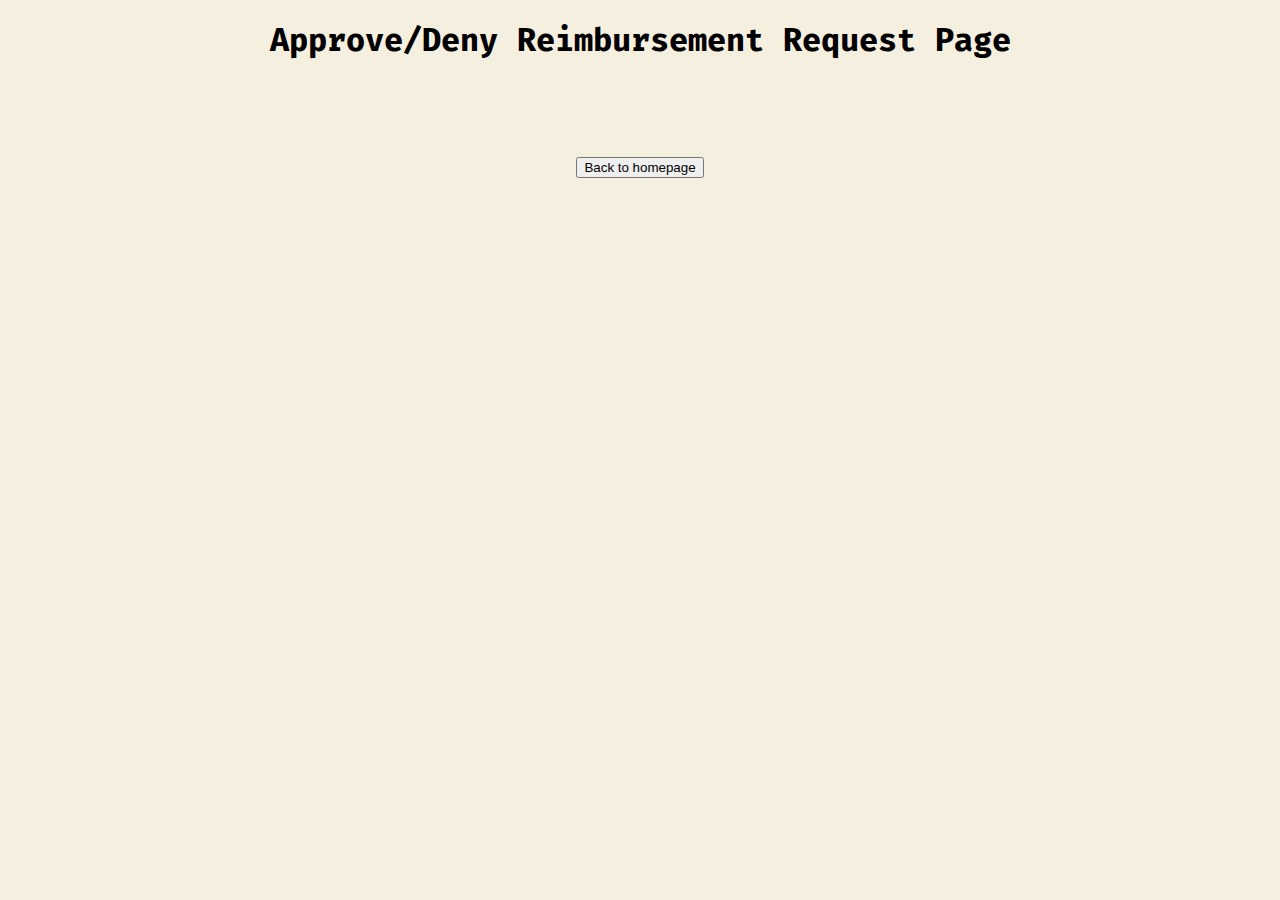
<file: src/main/webapp/approvedenypage.html>
<!doctype html>
<html lang="en">
<head>
    <meta charset="UTF-8">
    <meta name="viewport"
          content="width=device-width, user-scalable=no, initial-scale=1.0, maximum-scale=1.0, minimum-scale=1.0">
    <meta http-equiv="X-UA-Compatible" content="ie=edge">
    <link rel="stylesheet" type="text/css" href="css/style.css">
    <title>Employee Home Page</title>
    <style>
        @import url('https://fonts.googleapis.com/css2?family=Fira+Mono:wght@400&display=swap');
        body {
        font-family: 'Fira Mono', monospace;
        }
    </style>
</head>
<body>
  <h1 class="center">Approve/Deny Reimbursement Request Page</h1>
  <br><br>
  <br><br>
  <form action="backtohomepage" method="get" class="center">
      <input type="submit" value="Back to homepage">
  </form>
</body>
</html>
</file>
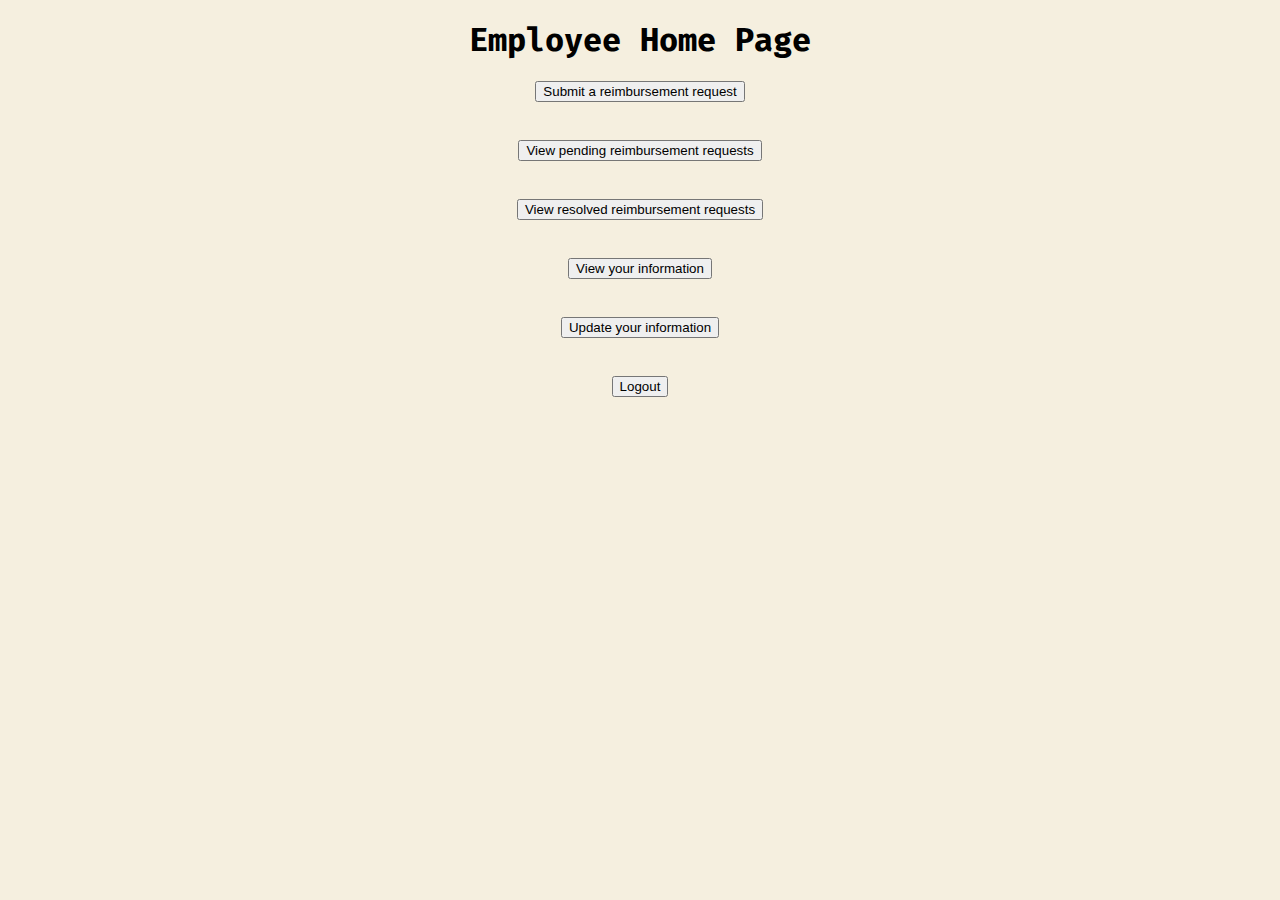
<file: src/main/webapp/ehomepage.html>
<!doctype html>
<html lang="en">
<head>
    <meta charset="UTF-8">
    <meta name="viewport"
          content="width=device-width, user-scalable=no, initial-scale=1.0, maximum-scale=1.0, minimum-scale=1.0">
    <meta http-equiv="X-UA-Compatible" content="ie=edge">
    <link rel="stylesheet" type="text/css" href="css/style.css">
    <title>Employee Home Page</title>
    <style>
        @import url('https://fonts.googleapis.com/css2?family=Fira+Mono:wght@400&display=swap');
        body {
        font-family: 'Fira Mono', monospace;
        }
    </style>
</head>
<body>
  <h1 class="center">Employee Home Page</h1>
  <form action="submitrequest" method="get" class="center">
    <input type="button" value="Submit a reimbursement request" class="center">
  </form>
  <br><br>
  <form action="viewpending" method="get" class="center">
    <input type="button" value="View pending reimbursement requests" class="center">
  </form>
  <br><br>
  <form action="viewresolved" method="get" class="center">
    <input type="button" value="View resolved reimbursement requests" class="center">
  </form>
  <br><br>
  <form action="viewinfo" method="get" class="center">
    <input type="button" value="View your information" class="center">
  </form>
  <br><br>
  <form action="updateinfo" method="get" class="center">
    <input type="button" value="Update your information" class="center">
  </form>
  <br><br>
  <form action="logout" method="get" class="center">
      <input type="submit" value="Logout">
  </form>
</body>
</html>
</file>
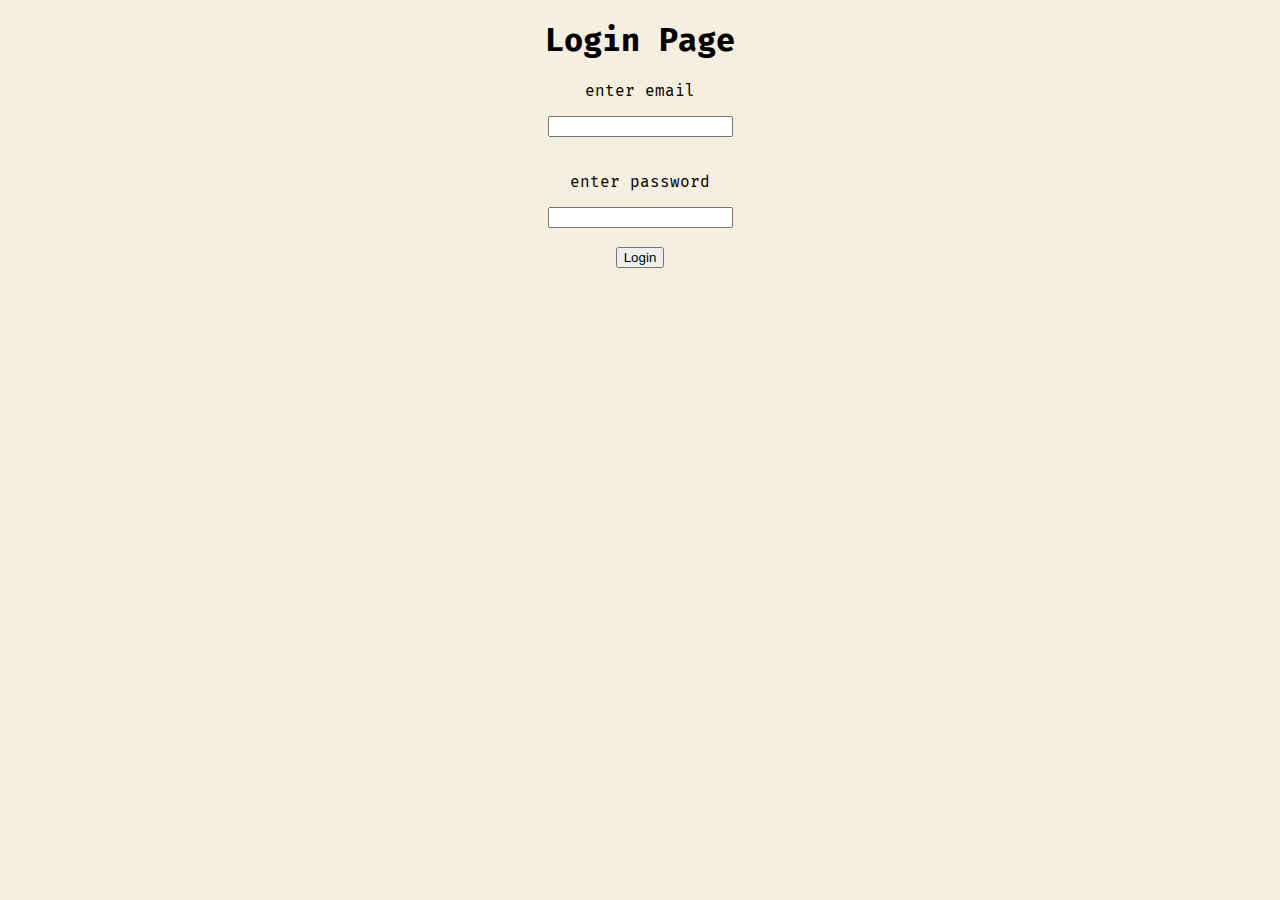
<file: src/main/webapp/loginpage.html>
<!doctype html>
<html lang="en">
<head>
    <meta charset="UTF-8">
    <meta name="viewport"
          content="width=device-width, user-scalable=no, initial-scale=1.0, maximum-scale=1.0, minimum-scale=1.0">
    <meta http-equiv="X-UA-Compatible" content="ie=edge">
    <link rel="stylesheet" type="text/css" href="css/style.css">
    <title>Login Page</title>
    <style>
        @import url('https://fonts.googleapis.com/css2?family=Fira+Mono:wght@400&display=swap');
        body {
        font-family: 'Fira Mono', monospace;
        }
    </style>
</head>
<body class="center">
<h1 class="center">Login Page</h1>
<form action="login" method="post" class="center">
    <p>enter email</p>
    <input type="email" name="email">
    <br><br>
    <p>enter password</p>
    <input type="password" name="password">
    <br><br>
    <input type="submit" value="Login">
</form>
</body>
</html>
</file>
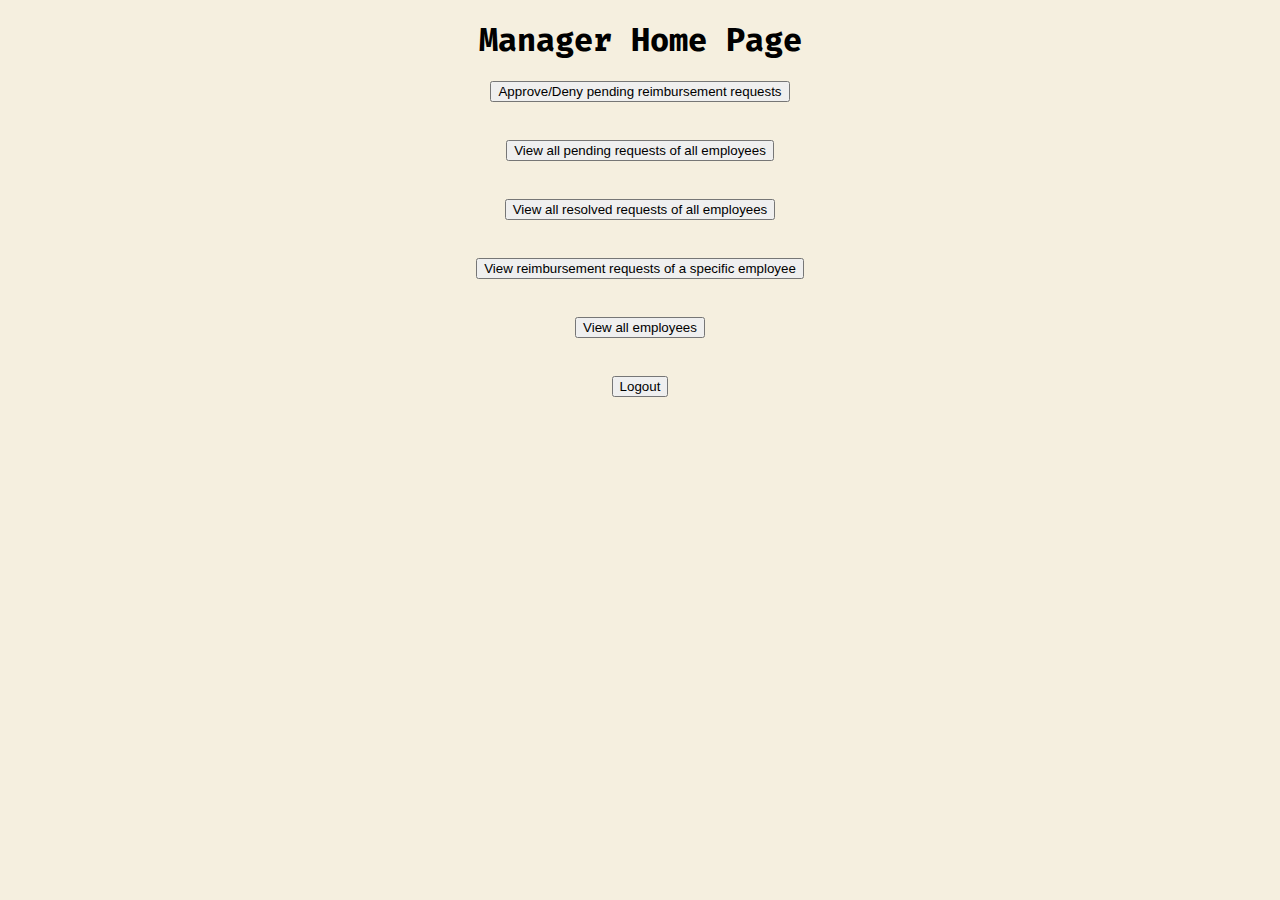
<file: src/main/webapp/mhomepage.html>
<!doctype html>
<html lang="en">
<head>
    <meta charset="UTF-8">
    <meta name="viewport"
          content="width=device-width, user-scalable=no, initial-scale=1.0, maximum-scale=1.0, minimum-scale=1.0">
    <meta http-equiv="X-UA-Compatible" content="ie=edge">
    <link rel="stylesheet" type="text/css" href="css/style.css">
    <title>Manager Home Page</title>
    <style>
        @import url('https://fonts.googleapis.com/css2?family=Fira+Mono:wght@400&display=swap');
        body {
        font-family: 'Fira Mono', monospace;
        }
    </style>
</head>
<body>
    <h1 class="center">Manager Home Page</h1>
    <form action="approvedeny" method="get" class="center">
        <input type="button" value="Approve/Deny pending reimbursement requests">
    </form>
    <br><br>
    <form action="viewallpending" method="get" class="center">
        <input type="button" value="View all pending requests of all employees">
    </form>
    <br><br>
    <form action="viewallresolved" method="get" class="center">
        <input type="button" value="View all resolved requests of all employees">
    </form>
    <br><br>
    <form action="viewspecific" method="get" class="center">
        <input type="button" value="View reimbursement requests of a specific employee">
    </form>
    <br><br>
    <form action="viewemployees" method="get" class="center">
        <input type="button" value="View all employees">
    </form>
    <br><br>
    <form action="logout" method="get" class="center">
        <input type="submit" value="Logout">
    </form>
    </body>
</html>
</file>
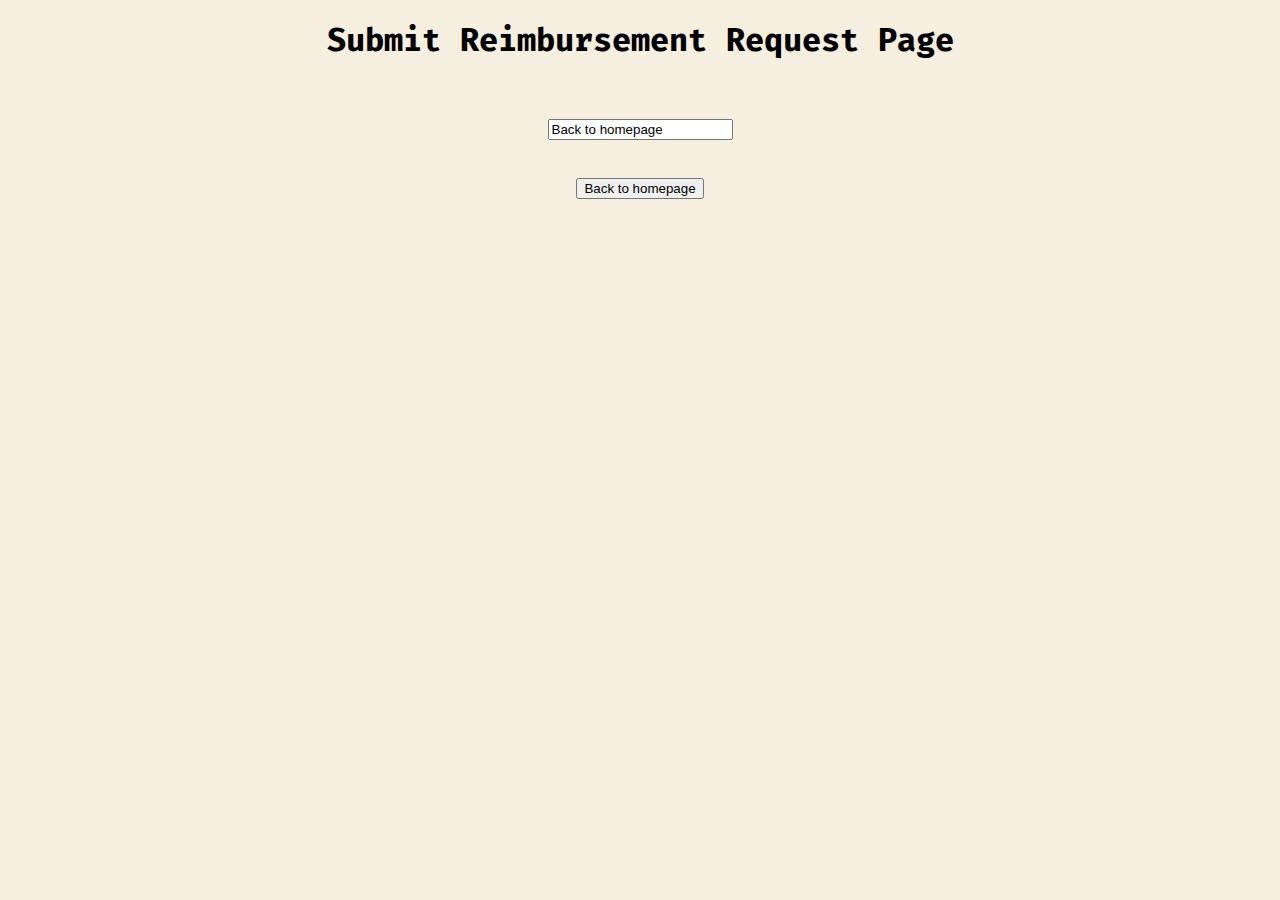
<file: src/main/webapp/submitrequestpage.html>
<!doctype html>
<html lang="en">
<head>
    <meta charset="UTF-8">
    <meta name="viewport"
          content="width=device-width, user-scalable=no, initial-scale=1.0, maximum-scale=1.0, minimum-scale=1.0">
    <meta http-equiv="X-UA-Compatible" content="ie=edge">
    <link rel="stylesheet" type="text/css" href="css/style.css">
    <title>Employee Home Page</title>
    <style>
        @import url('https://fonts.googleapis.com/css2?family=Fira+Mono:wght@400&display=swap');
        body {
        font-family: 'Fira Mono', monospace;
        }
    </style>
</head>
<body>
  <h1 class="center">Submit Reimbursement Request Page</h1>
  <br><br>
  <form action="submitreimbursementrequest" method="get" class="center">
      <input type="text" value="Back to homepage">
  </form>
  <br><br>
  <form action="backtohomepage" method="get" class="center">
      <input type="submit" value="Back to homepage">
  </form>
</body>
</html>
</file>
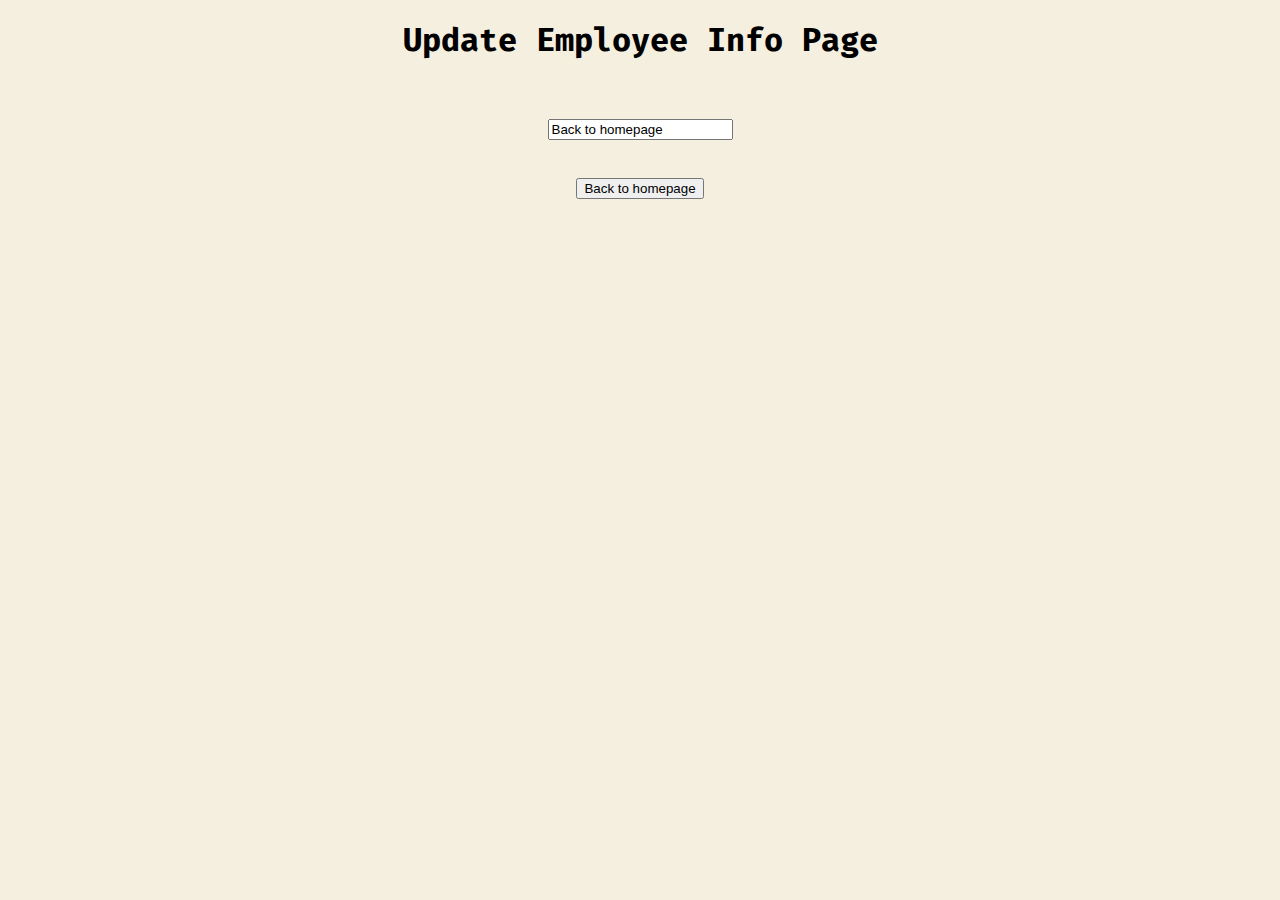
<file: src/main/webapp/updateinfopage.html>
<!doctype html>
<html lang="en">
<head>
    <meta charset="UTF-8">
    <meta name="viewport"
          content="width=device-width, user-scalable=no, initial-scale=1.0, maximum-scale=1.0, minimum-scale=1.0">
    <meta http-equiv="X-UA-Compatible" content="ie=edge">
    <link rel="stylesheet" type="text/css" href="css/style.css">
    <title>Employee Home Page</title>
    <style>
        @import url('https://fonts.googleapis.com/css2?family=Fira+Mono:wght@400&display=swap');
        body {
        font-family: 'Fira Mono', monospace;
        }
    </style>
</head>
<body>
  <h1 class="center">Update Employee Info Page</h1>
  <br><br>
  <form action="updateinfo" method="get" class="center">
      <input type="text" value="Back to homepage">
  </form>
  <br><br>
  <form action="backtohomepage" method="get" class="center">
      <input type="submit" value="Back to homepage">
  </form>
</body>
</html>
</file>
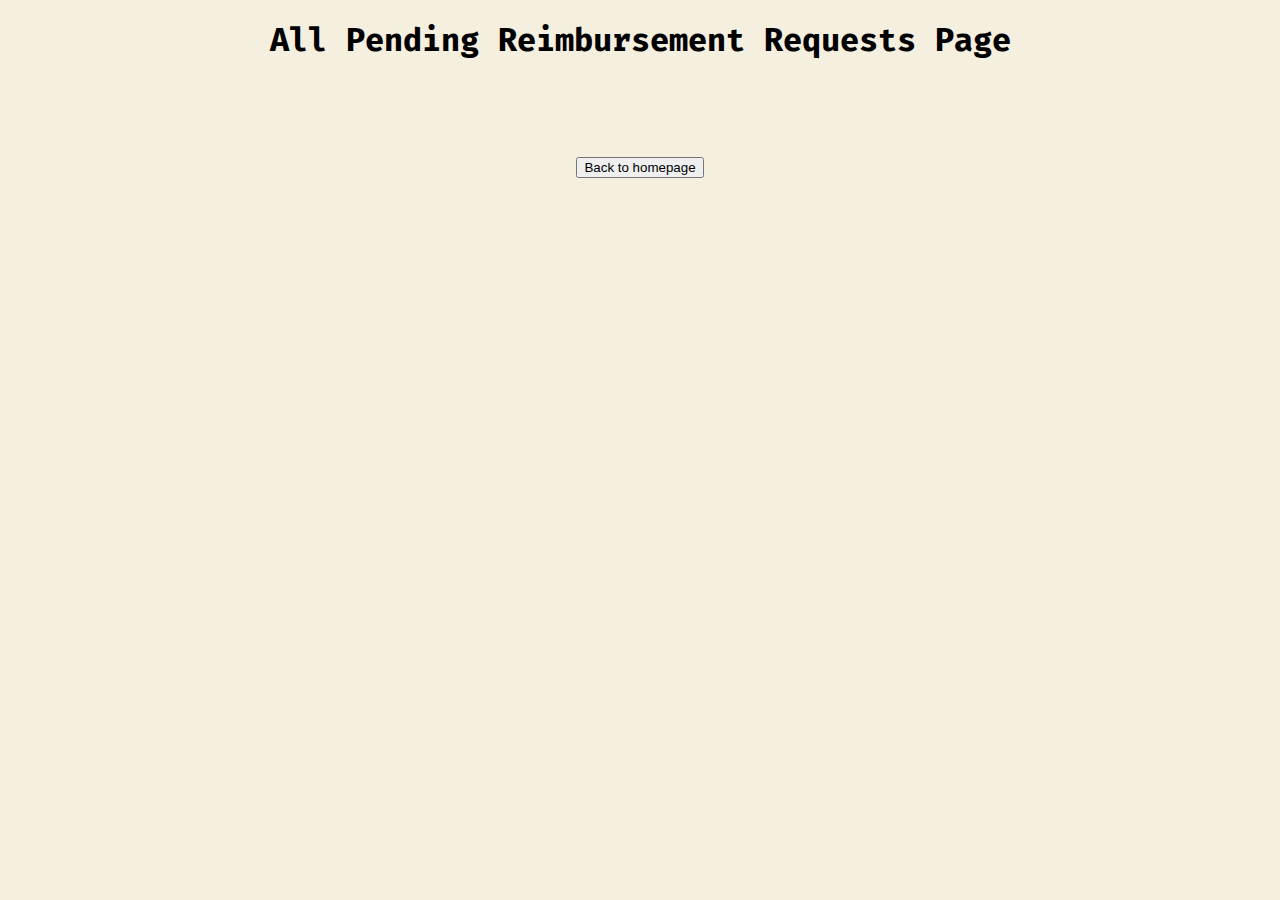
<file: src/main/webapp/viewallpendingpage.html>
<!doctype html>
<html lang="en">
<head>
    <meta charset="UTF-8">
    <meta name="viewport"
          content="width=device-width, user-scalable=no, initial-scale=1.0, maximum-scale=1.0, minimum-scale=1.0">
    <meta http-equiv="X-UA-Compatible" content="ie=edge">
    <link rel="stylesheet" type="text/css" href="css/style.css">
    <title>Employee Home Page</title>
    <style>
        @import url('https://fonts.googleapis.com/css2?family=Fira+Mono:wght@400&display=swap');
        body {
        font-family: 'Fira Mono', monospace;
        }
    </style>
</head>
<body>
  <h1 class="center">All Pending Reimbursement Requests Page</h1>
  <br><br>
  <br><br>
  <form action="backtohomepage" method="get" class="center">
      <input type="submit" value="Back to homepage">
  </form>
</body>
</html>
</file>
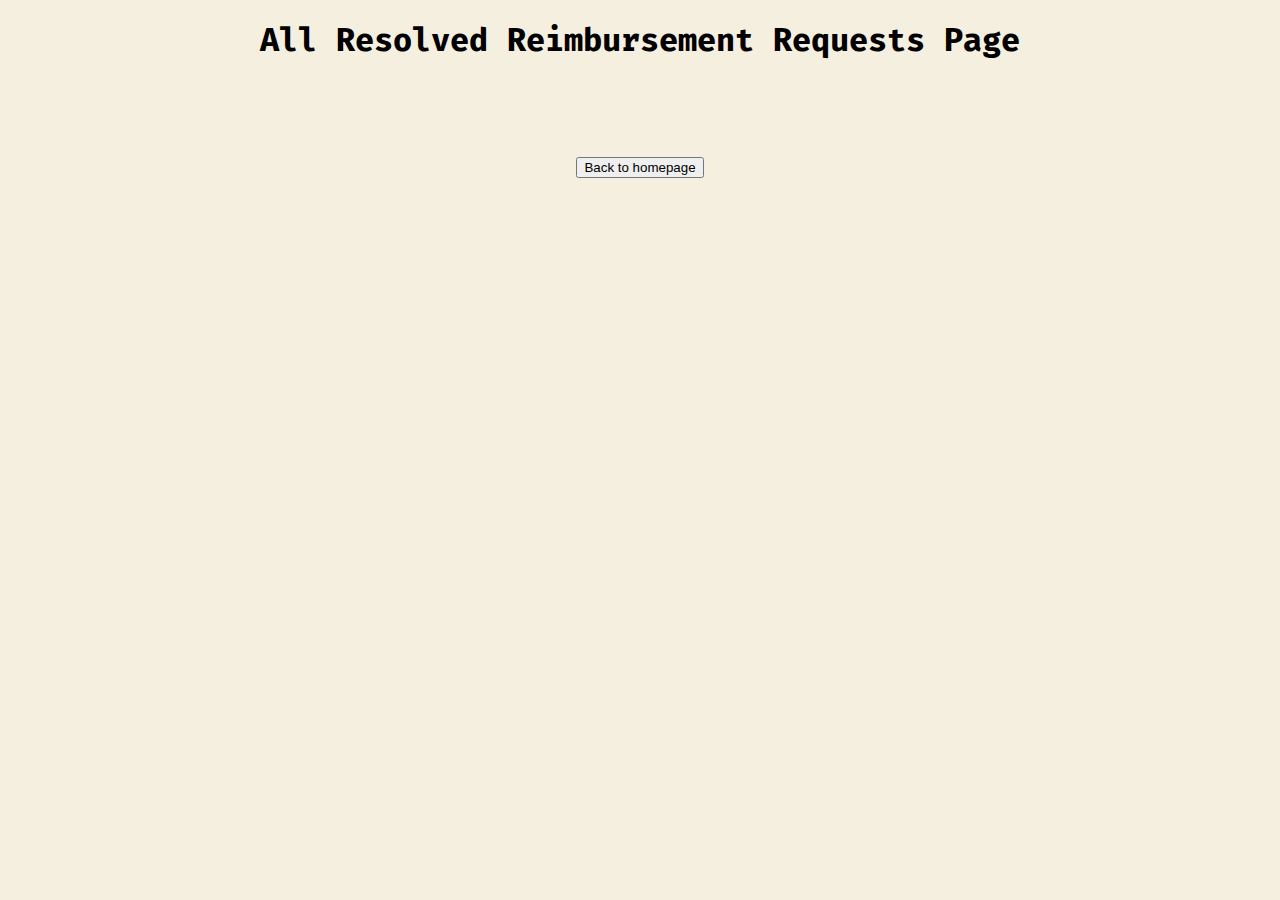
<file: src/main/webapp/viewallresolvedpage.html>
<!doctype html>
<html lang="en">
<head>
    <meta charset="UTF-8">
    <meta name="viewport"
          content="width=device-width, user-scalable=no, initial-scale=1.0, maximum-scale=1.0, minimum-scale=1.0">
    <meta http-equiv="X-UA-Compatible" content="ie=edge">
    <link rel="stylesheet" type="text/css" href="css/style.css">
    <title>Employee Home Page</title>
    <style>
        @import url('https://fonts.googleapis.com/css2?family=Fira+Mono:wght@400&display=swap');
        body {
        font-family: 'Fira Mono', monospace;
        }
    </style>
</head>
<body>
  <h1 class="center">All Resolved Reimbursement Requests Page</h1>
  <br><br>
  <br><br>
  <form action="backtohomepage" method="get" class="center">
      <input type="submit" value="Back to homepage">
  </form>
</body>
</html>
</file>
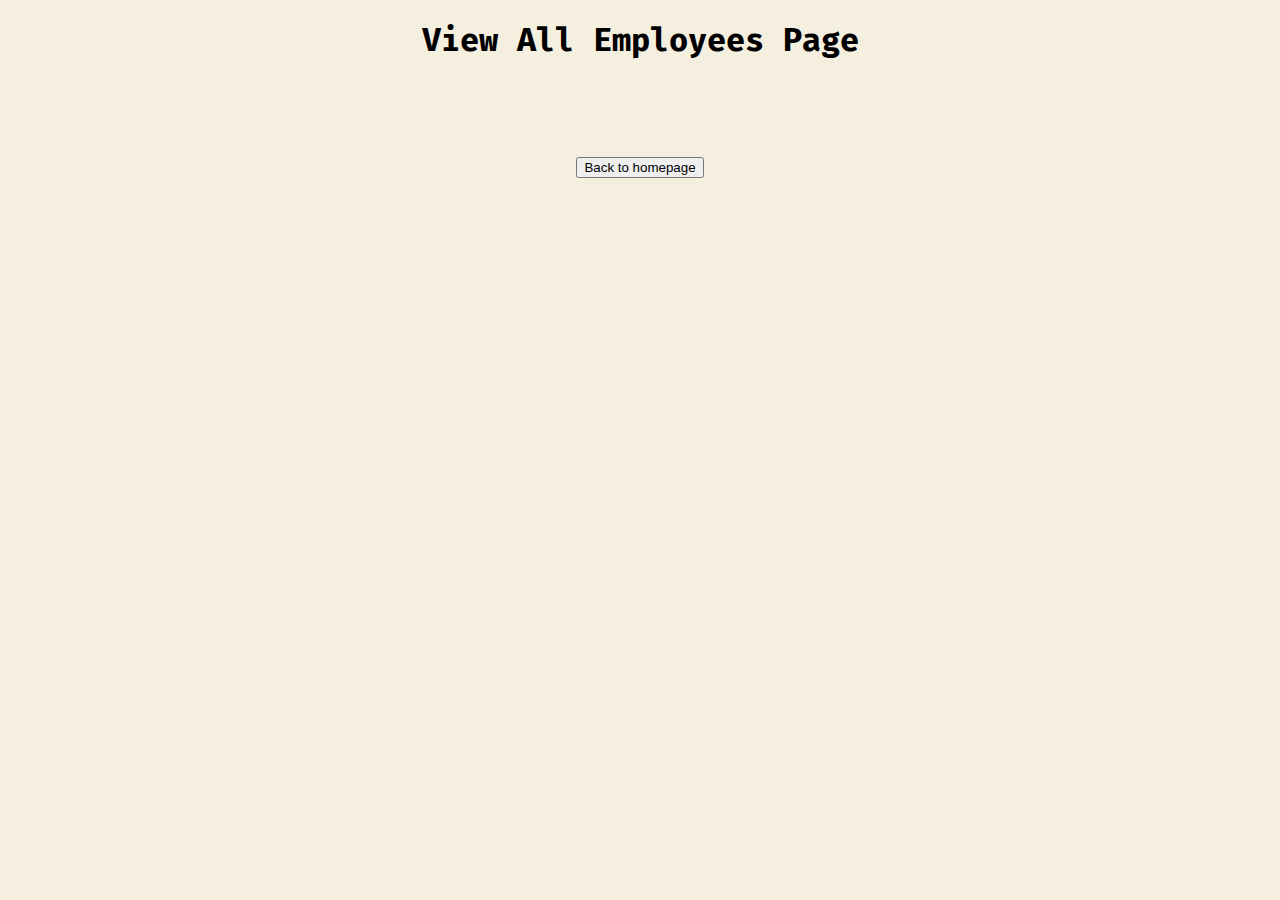
<file: src/main/webapp/viewemployees.html>
<!doctype html>
<html lang="en">
<head>
    <meta charset="UTF-8">
    <meta name="viewport"
          content="width=device-width, user-scalable=no, initial-scale=1.0, maximum-scale=1.0, minimum-scale=1.0">
    <meta http-equiv="X-UA-Compatible" content="ie=edge">
    <link rel="stylesheet" type="text/css" href="css/style.css">
    <title>Employee Home Page</title>
    <style>
        @import url('https://fonts.googleapis.com/css2?family=Fira+Mono:wght@400&display=swap');
        body {
        font-family: 'Fira Mono', monospace;
        }
    </style>
</head>
<body>
  <h1 class="center">View All Employees Page</h1>
  <br><br>
  <br><br>
  <form action="backtohomepage" method="get" class="center">
      <input type="submit" value="Back to homepage">
  </form>
</body>
</html>
</file>
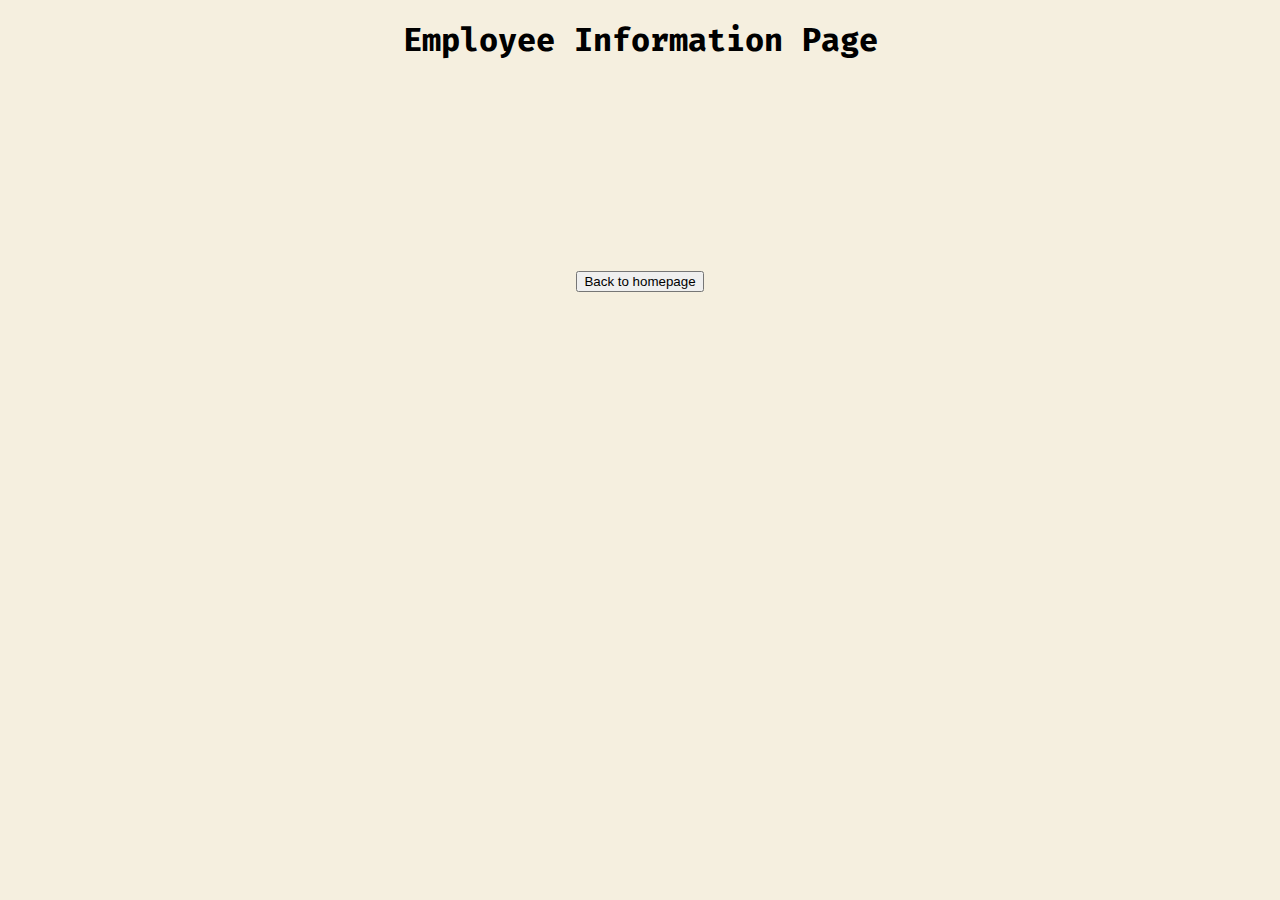
<file: src/main/webapp/viewinfo.html>
<!doctype html>
<html lang="en">
<head>
    <meta charset="UTF-8">
    <meta name="viewport"
          content="width=device-width, user-scalable=no, initial-scale=1.0, maximum-scale=1.0, minimum-scale=1.0">
    <meta http-equiv="X-UA-Compatible" content="ie=edge">
    <link rel="stylesheet" type="text/css" href="css/style.css">
    <title>Employee Home Page</title>
    <style>
        @import url('https://fonts.googleapis.com/css2?family=Fira+Mono:wght@400&display=swap');
        body {
        font-family: 'Fira Mono', monospace;
        }
    </style>
</head>
<body>
  <h1 class="center">Employee Information Page</h1>
  <br><br>
  <br><br>
  <br><br>
  <br><br>
  <br><br>
  <form action="backtohomepage" method="get" class="center">
      <input type="submit" value="Back to homepage">
  </form>
</body>
</html>
</file>
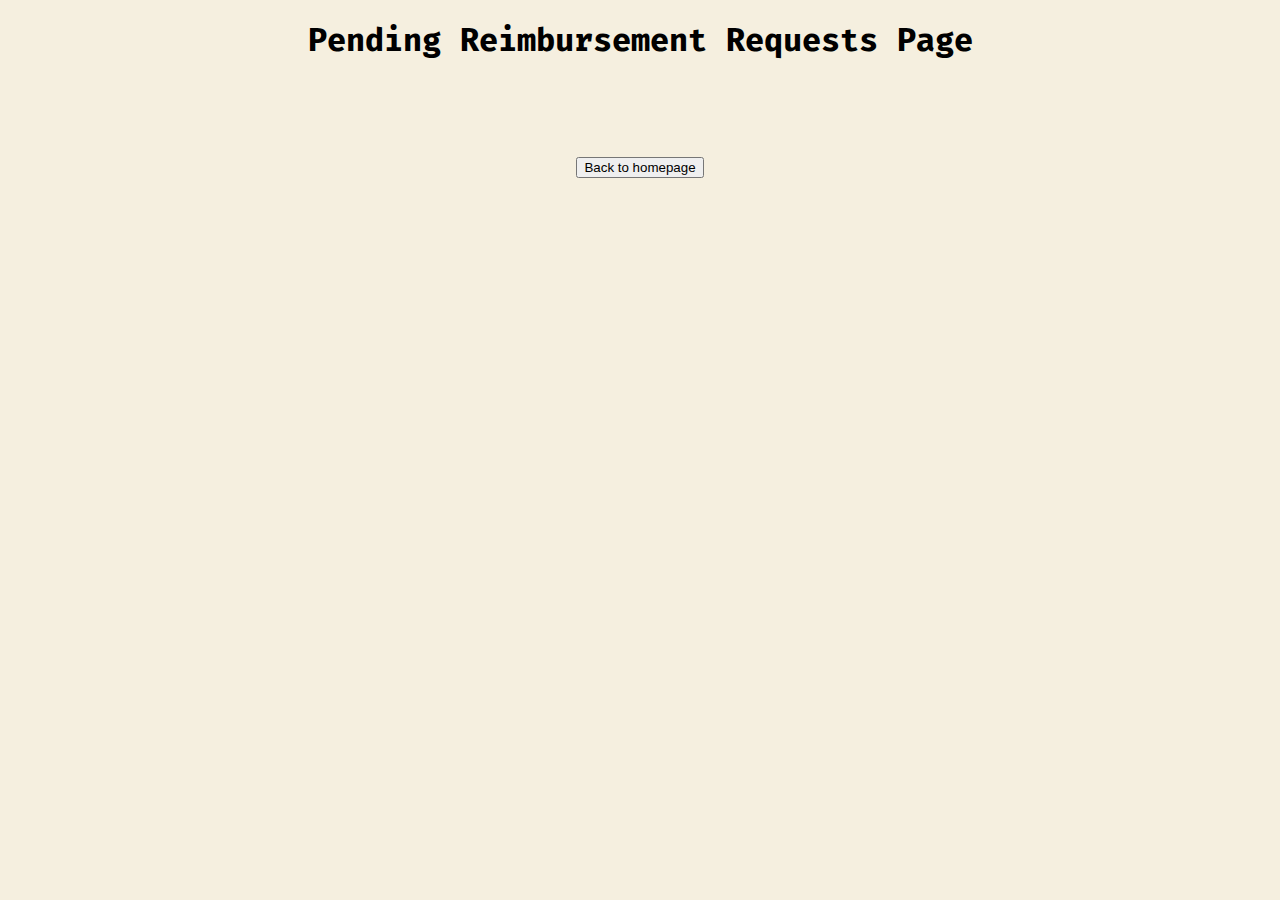
<file: src/main/webapp/viewpendingpage.html>
<!doctype html>
<html lang="en">
<head>
    <meta charset="UTF-8">
    <meta name="viewport"
          content="width=device-width, user-scalable=no, initial-scale=1.0, maximum-scale=1.0, minimum-scale=1.0">
    <meta http-equiv="X-UA-Compatible" content="ie=edge">
    <link rel="stylesheet" type="text/css" href="css/style.css">
    <title>Employee Home Page</title>
    <style>
        @import url('https://fonts.googleapis.com/css2?family=Fira+Mono:wght@400&display=swap');
        body {
        font-family: 'Fira Mono', monospace;
        }
    </style>
</head>
<body>
  <h1 class="center">Pending Reimbursement Requests Page</h1>
  <br><br>
  <br><br>
  <form action="backtohomepage" method="get" class="center">
      <input type="submit" value="Back to homepage">
  </form>
</body>
</html>
</file>
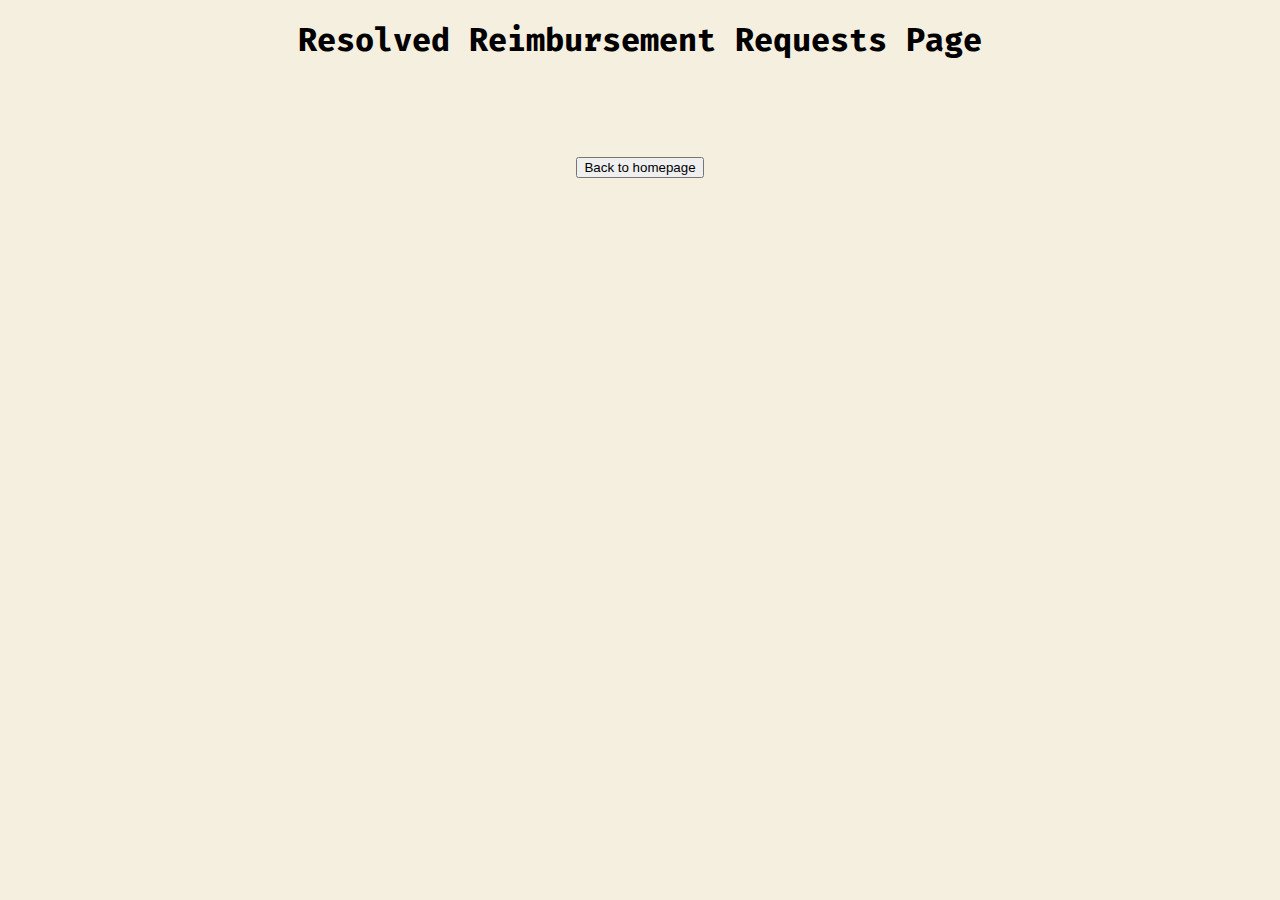
<file: src/main/webapp/viewresolvedpage.html>
<!doctype html>
<html lang="en">
<head>
    <meta charset="UTF-8">
    <meta name="viewport"
          content="width=device-width, user-scalable=no, initial-scale=1.0, maximum-scale=1.0, minimum-scale=1.0">
    <meta http-equiv="X-UA-Compatible" content="ie=edge">
    <link rel="stylesheet" type="text/css" href="css/style.css">
    <title>Employee Home Page</title>
    <style>
        @import url('https://fonts.googleapis.com/css2?family=Fira+Mono:wght@400&display=swap');
        body {
        font-family: 'Fira Mono', monospace;
        }
    </style>
</head>
<body>
  <h1 class="center">Resolved Reimbursement Requests Page</h1>
  <br><br>
  <br><br>
  <form action="backtohomepage" method="get" class="center">
      <input type="submit" value="Back to homepage">
  </form>
</body>
</html>
</file>
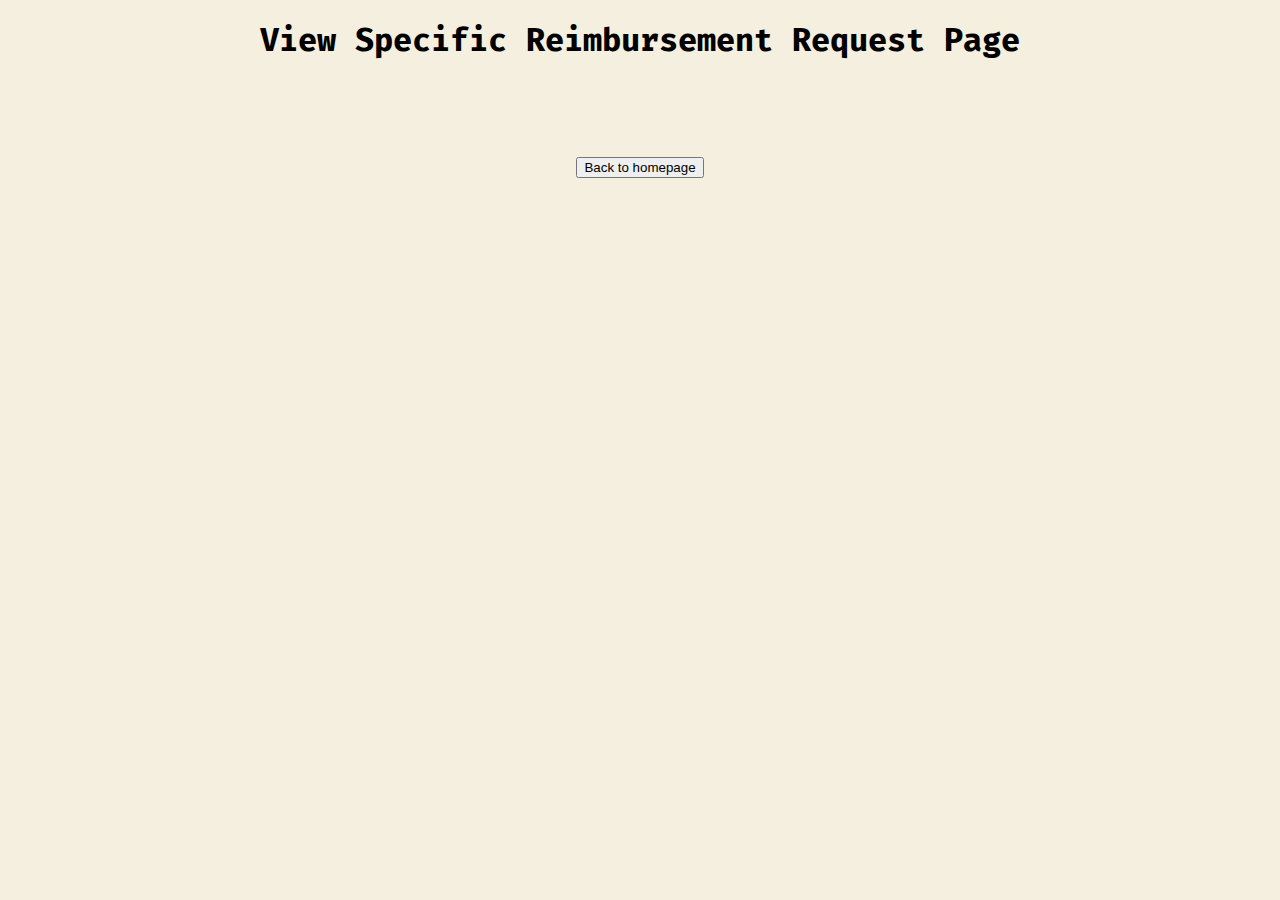
<file: src/main/webapp/viewspecific.html>
<!doctype html>
<html lang="en">
<head>
    <meta charset="UTF-8">
    <meta name="viewport"
          content="width=device-width, user-scalable=no, initial-scale=1.0, maximum-scale=1.0, minimum-scale=1.0">
    <meta http-equiv="X-UA-Compatible" content="ie=edge">
    <link rel="stylesheet" type="text/css" href="css/style.css">
    <title>Employee Home Page</title>
    <style>
        @import url('https://fonts.googleapis.com/css2?family=Fira+Mono:wght@400&display=swap');
        body {
        font-family: 'Fira Mono', monospace;
        }
    </style>
</head>
<body>
  <h1 class="center">View Specific Reimbursement Request Page</h1>
  <br><br>
  <br><br>
  <form action="backtohomepage" method="get" class="center">
      <input type="submit" value="Back to homepage">
  </form>
</body>
</html>
</file>
<file: src/main/webapp/css/style.css>
.center { text-align: center; }

body { background-color: #F5EFDF; }

        table, th, td {
            border: 1px solid black;
             padding: 5px;
             border-collapse: separate;
              border-spacing: 1px;
              border-radius: 1px;
             margin-left:auto;
             margin-right:auto;
            }
         tr:nth-child(odd) {background-color: #fafdff;}
         tr:nth-child(even) {background-color: #dae6ed;}

a:hover {background: #2d2c7d; color: white}
	
.menu { text-align: center;  width: 60% } 

.menuitem { text-align: center; width: 15% }

.menupipe { width: 1% }
</file>
